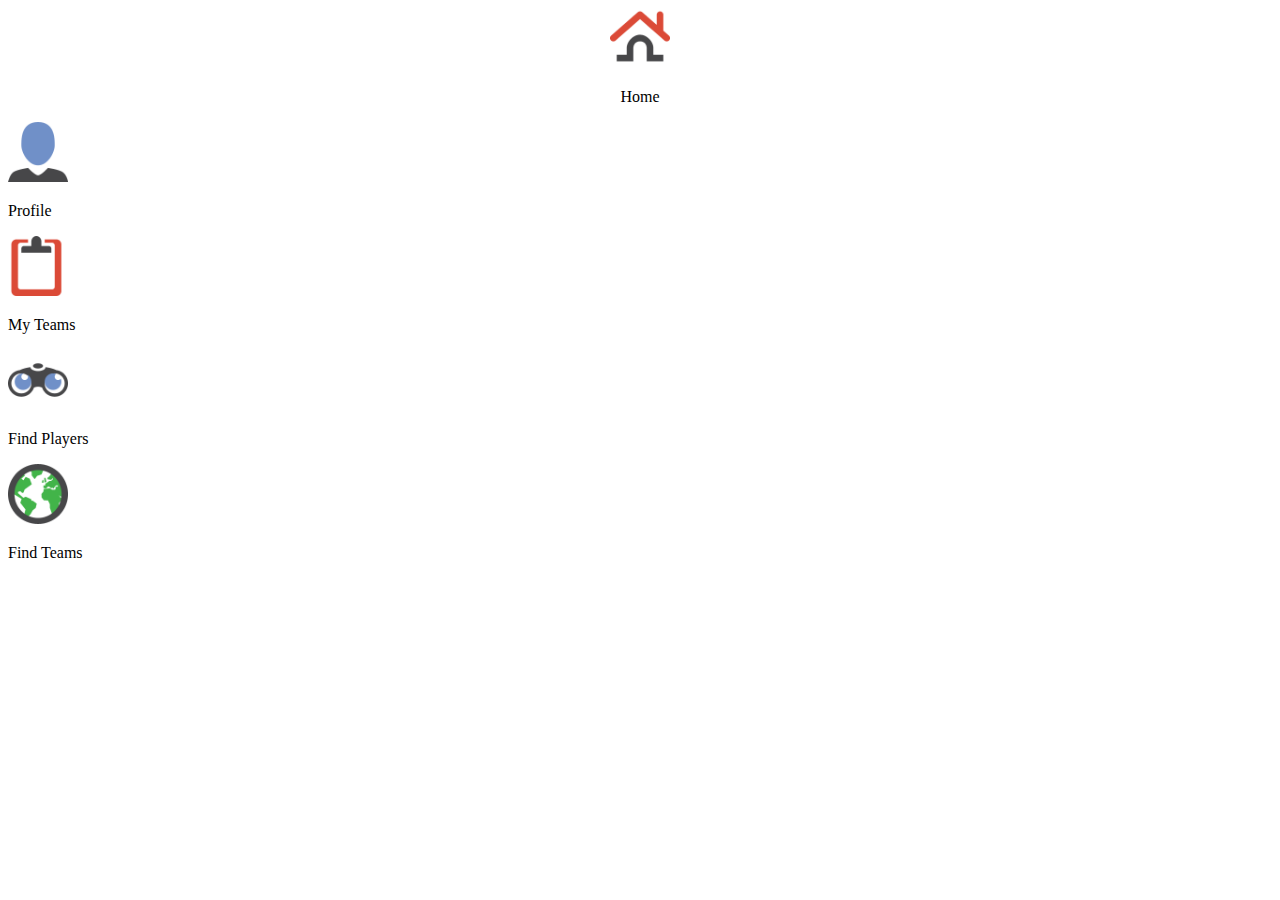
<file: new_file.html>
<!DOCTYPE html PUBLIC "-//W3C//DTD HTML 4.01//EN"
"http://www.w3.org/TR/html4/strict.dtd">

<html xmlns="http://www.w3.org/1999/xhtml" lang="en">
	<head>
		<meta http-equiv="Content-Type" content="text/html; charset=utf-8" />
		<title>new_file</title>
		<meta name="author" content="Frank" />
		<!-- Date: 2012-08-14 -->
	</head>
	<body>

	</body>
</html>

	<div class="container" id="contentWrapper">
		<div class="row"> <!-- Main row - for all content except footer -->	
			<div class="span1">
				<div class="row"> <!-- row for icons -->
				<div class="side-nav span1">
					<div class="row" align="center">
						<a href="manager_home.php"><img src="../css/imgs/home-icon.png" 
							alt="home-icon" height="60" width="60"></a>
					</div>
					<div class="row" align="center"><p>Home</p></div>
					<div class="row">
						<a href="manager_home.php"><img src="../css/imgs/user-icon.png" 
							alt="user-icon" height="60" width="60"></a>	
					</div>
					<div class="row"><p>Profile</p></div>
					<div class="row">
						<a href="manager_home.php"><img src="../css/imgs/clipboard-icon.png" 
							alt="clipboard-icon" height="60" width="60"></a>	
					</div>
					<div class="row"><p>My Teams</p></div>
					<div class="row">
						<a href="manager_home.php"><img src="../css/imgs/binoculars-icon.png" 
							alt="binoculars-icon" height="60" width="60"></a>
					</div>
					<div class="row"><p>Find Players</p></div>
					<div class="row">
						<a href="manager_home.php"><img src="../css/imgs/world-icon.png" 
							alt="world-icon" height="60" width="60"></a>
					</div>
					<div class="row"><p>Find Teams</p></div>		
				</div>
				</div>
			</div>
</file>
